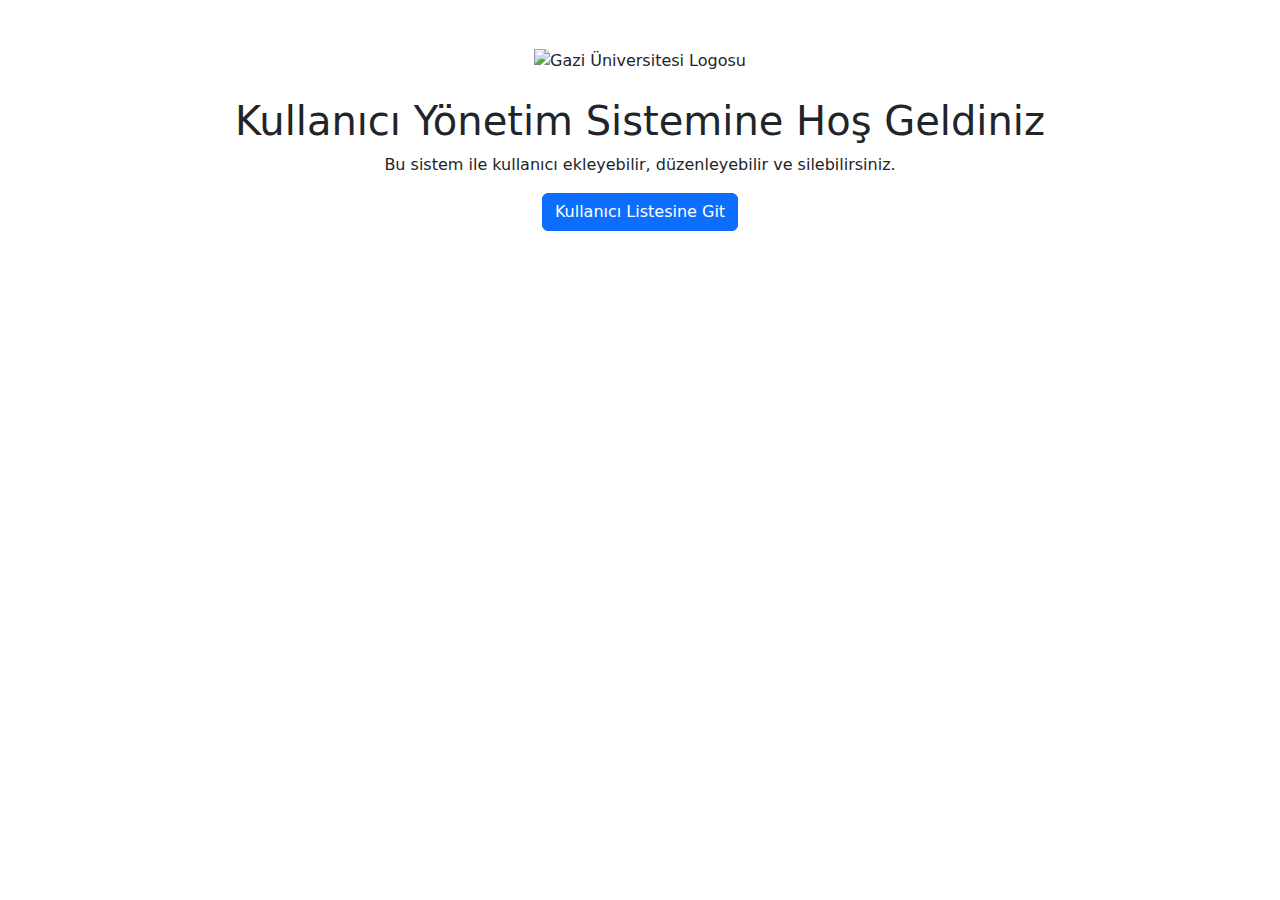
<file: src/main/resources/templates/index.html>
<!DOCTYPE html>
<html xmlns:th="http://www.thymeleaf.org">
<head>
    <title>Ana Sayfa</title>
    <link rel="stylesheet" href="https://cdn.jsdelivr.net/npm/bootstrap@5.3.0/dist/css/bootstrap.min.css">
    <link rel="stylesheet" th:href="@{/style.css}">
</head>
<body>
<div th:replace="~{fragments/navbar :: nav}"></div> <!-- Navbar'ı ekledik -->
<div th:replace="~{fragments/scripts :: scripts}"></div>
<div class="container text-center mt-5">
    <!-- Logo Buraya Ekleniyor -->
    <img th:src="@{/gazi_logo.png}" alt="Gazi Üniversitesi Logosu" class="logo">

    <h1 class="mt-4">Kullanıcı Yönetim Sistemine Hoş Geldiniz</h1>
    <p>Bu sistem ile kullanıcı ekleyebilir, düzenleyebilir ve silebilirsiniz.</p>

    <a href="/users" class="btn btn-primary">Kullanıcı Listesine Git</a>
</div>
</body>
</html>
</file>
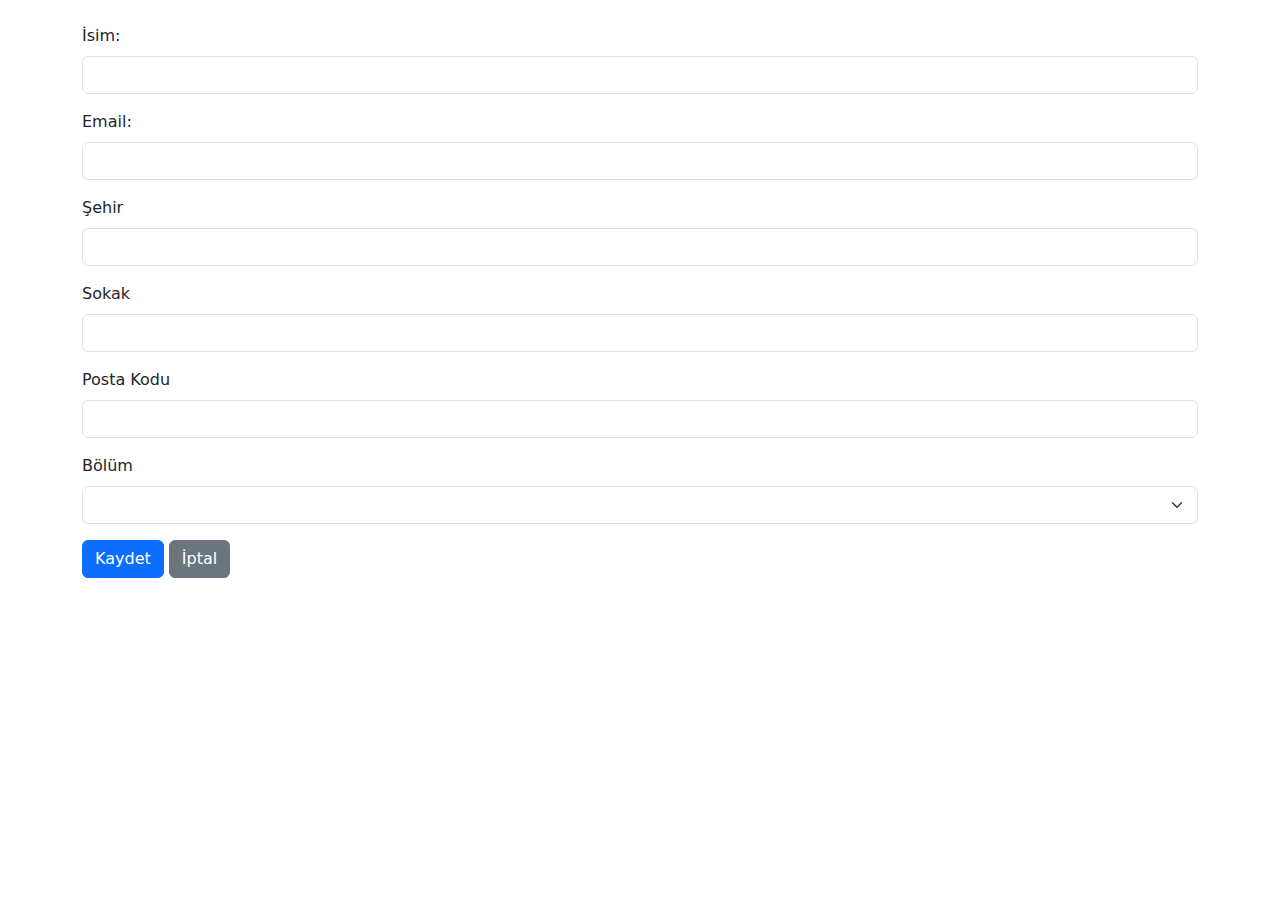
<file: src/main/resources/templates/form.html>
<!DOCTYPE html>
<html xmlns:th="http://www.thymeleaf.org">
<head>
  <title>Kullanıcı Formu</title>
  <link rel="stylesheet" href="https://cdn.jsdelivr.net/npm/bootstrap@5.3.0/dist/css/bootstrap.min.css">
</head>
<body>
<!-- Navbar -->
<div th:replace="~{fragments/navbar :: nav}"></div>

<!-- Script fragment -->
<div th:replace="~{fragments/scripts :: scripts}"></div>

<div class="container mt-4">
  <h2 th:text="${user.id != null ? 'Kullanıcı Güncelle' : 'Yeni Kullanıcı Ekle'}"></h2>

  <form th:action="@{/users/save}" th:object="${user}" method="post">
    <input type="hidden" th:field="*{id}">

    <div class="mb-3">
      <label class="form-label">İsim:</label>
      <input type="text" class="form-control" th:field="*{name}" th:classappend="${#fields.hasErrors('name')} ? 'is-invalid'">
      <div class="text-danger" th:if="${#fields.hasErrors('name')}" th:errors="*{name}"></div>
    </div>

    <div class="mb-3">
      <label class="form-label">Email:</label>
      <input type="email" class="form-control" th:field="*{email}" th:classappend="${#fields.hasErrors('email')} ? 'is-invalid'">
      <div class="text-danger" th:if="${#fields.hasErrors('email')}" th:errors="*{email}"></div>
    </div>

    <div class="mb-3">
      <label class="form-label">Şehir</label>
      <input type="text" class="form-control" th:field="*{address.city}">
    </div>

    <div class="mb-3">
      <label class="form-label">Sokak</label>
      <input type="text" class="form-control" th:field="*{address.street}">
    </div>

    <div class="mb-3">
      <label class="form-label">Posta Kodu</label>
      <input type="text" class="form-control" th:field="*{address.postalCode}">
    </div>

    <!-- Bölüm Dropdown -->
    <div class="mb-3">
      <label class="form-label">Bölüm</label>
      <select class="form-select" th:field="*{departmentId}">
        <option disabled value="">Bölüm Seçiniz</option>
        <option th:each="dept : ${departments}"
                th:value="${dept.id}"
                th:text="${dept.name}">
        </option>
      </select>
    </div>

    <!-- Butonlar -->
    <button type="submit" class="btn btn-primary">Kaydet</button>
    <a th:href="@{/users}" class="btn btn-secondary">İptal</a>
  </form>
</div>
</body>
</html>
</file>
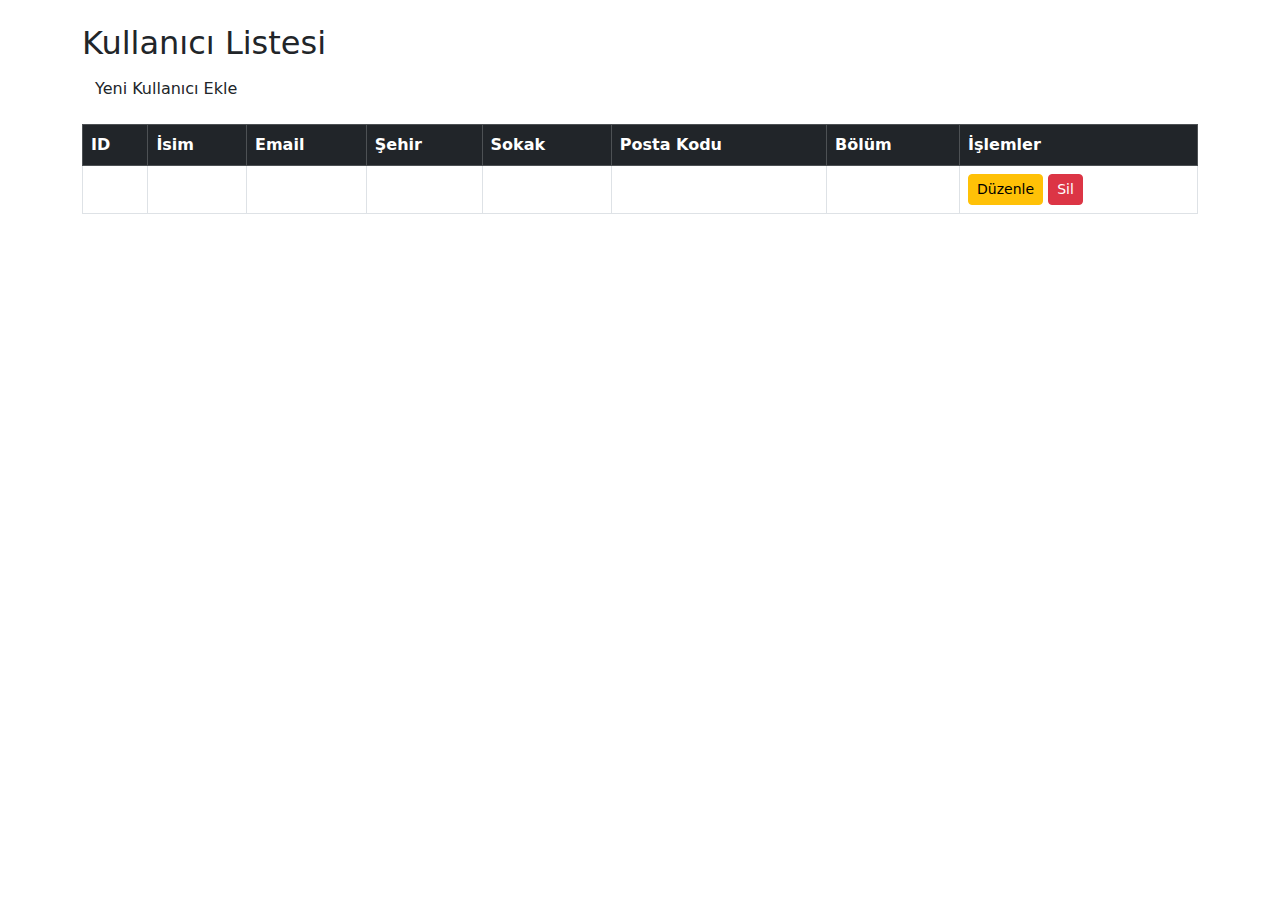
<file: src/main/resources/templates/list.html>
<!DOCTYPE html>
<html xmlns:th="http://www.thymeleaf.org">
<head>
    <title>Kullanıcı Listesi</title>
    <link rel="stylesheet" href="https://cdn.jsdelivr.net/npm/bootstrap@5.3.0/dist/css/bootstrap.min.css">
</head>
<body>
<div th:replace="~{fragments/navbar :: nav}"></div> <!-- NavBar ekleniyor -->
<div th:replace="~{fragments/scripts :: scripts}"></div>
<div class="container mt-4">
    <h2>Kullanıcı Listesi</h2>
    <a class="btn btn-succes mb-3" th:href="@{/users/new}">Yeni Kullanıcı Ekle</a>
    <table class="table table-bordered table-hover">
        <thead class="table-dark">
        <tr>
            <th>ID</th>
            <th>İsim</th>
            <th>Email</th>
            <th>Şehir</th>
            <th>Sokak</th>
            <th>Posta Kodu</th>
            <th>Bölüm</th>
            <th>İşlemler</th>
        </tr>
        </thead>
        <tbody>
        <tr th:each="user : ${users}">
            <td th:text="${user.id}"></td>
            <td th:text="${user.name}"></td>
            <td th:text="${user.email}"></td>
            <td th:text="${user.address?.city}"></td>
            <td th:text="${user.address?.street}"></td>
            <td th:text="${user.address?.postalCode}"></td>
            <td th:text="${user.departmentName}"></td>
            <td>
                <a th:href="@{'/users/edit/' + ${user.id}}" class="btn btn-warning btn-sm">Düzenle</a>
                <a th:href="@{'/users/delete/' + ${user.id}}" class="btn btn-danger btn-sm"
                   onclick="return confirm('Silmek istediğinizden emin misiniz?')">Sil</a>
            </td>
        </tr>
        </tbody>
    </table>
</div>
</body>
</html>
</file>
